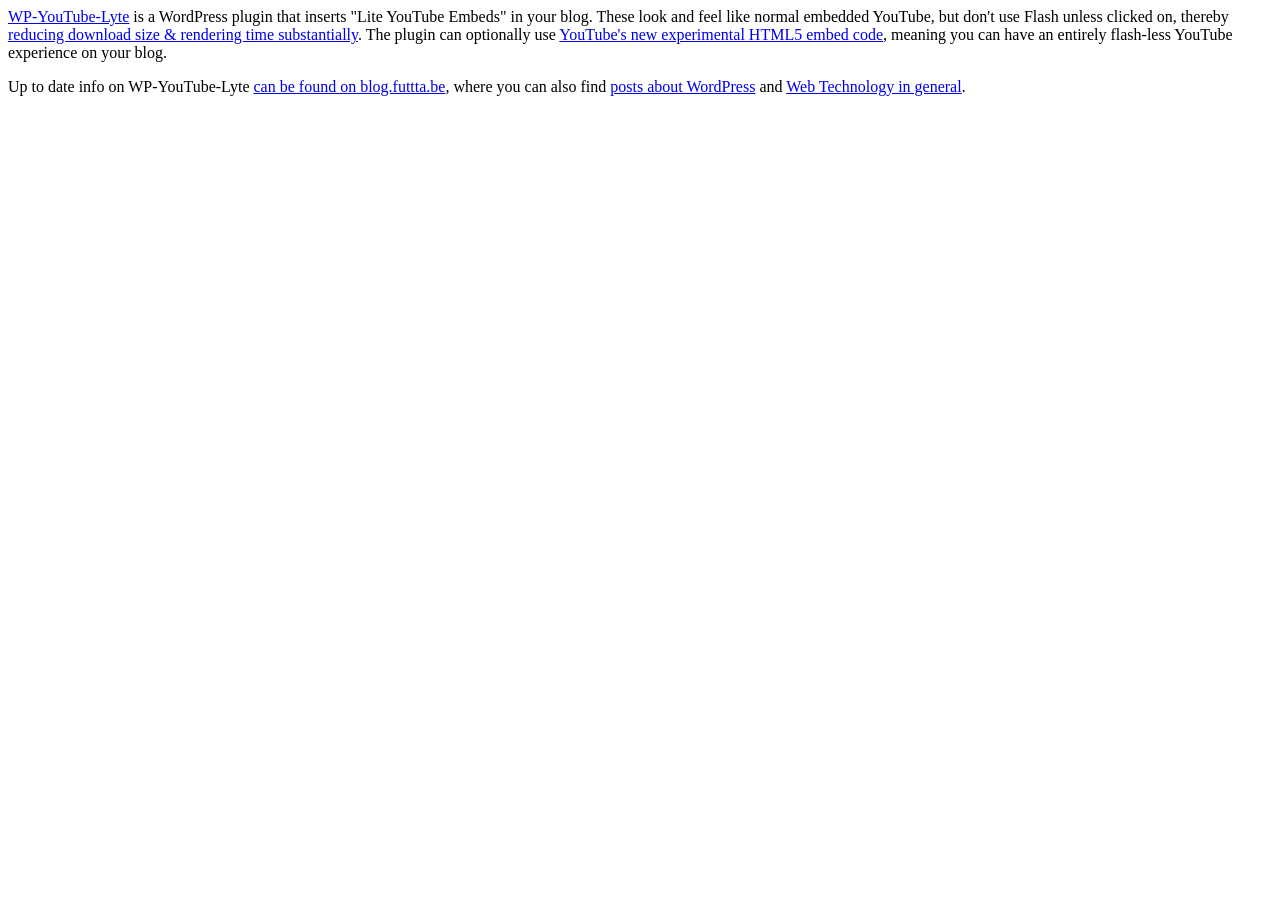
<file: wp-content/plugins/wp-youtube-lyte/index.html>
<html><body><p><a href="http://wordpress.org/extend/plugins/wp-youtube-lyte/">WP-YouTube-Lyte</a> is a WordPress plugin that inserts "Lite YouTube Embeds" in your blog. These look and feel like normal embedded YouTube, but don't use Flash unless clicked on, thereby <a href="http://blog.futtta.be/2010/04/23/high-performance-youtube-embeds/" title="performance tests comparing youtube embeds with lyte embeds">reducing download size & rendering time substantially</a>. The plugin can optionally use <a href="http://apiblog.youtube.com/2010/07/new-way-to-embed-youtube-videos.html">YouTube's new experimental HTML5 embed code</a>, meaning you can have an entirely flash-less YouTube experience on your blog.</p><p>Up to date info on WP-YouTube-Lyte <a href="http://blog.futtta.be/tag/lyte/" title="more about Lyte on my blog">can be found on blog.futtta.be</a>, where you can also find <a href="http://blog.futtta.be/tag/wordpress" title="blog.futtta.be about WordPress">posts about WordPress</a> and <a href="http://blog.futtta.be/category/internet/" title="about browsers, development and mobile web on blog.futtta.be">Web Technology in general</a>.</p></body></html>
</file>
